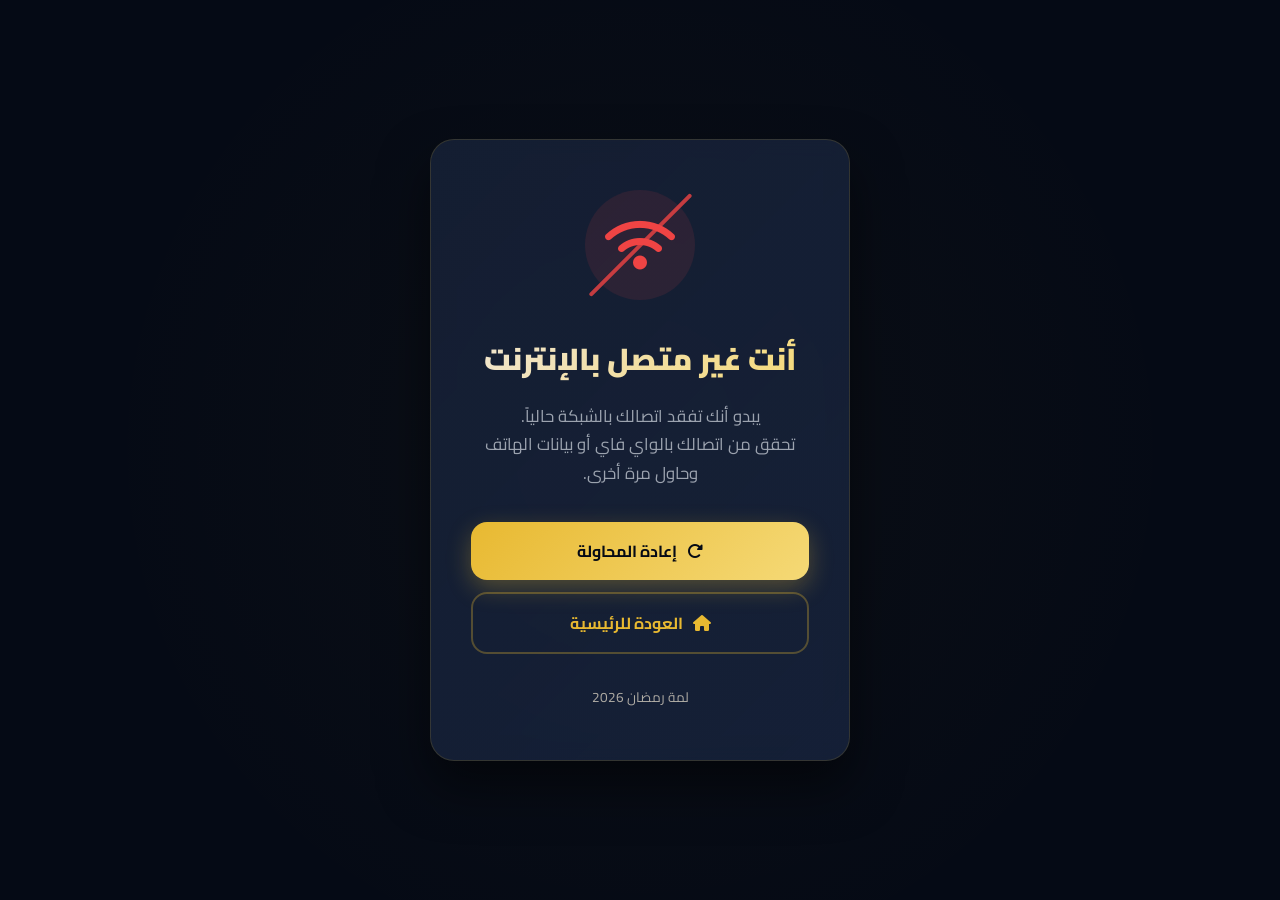
<file: offline.html>
<!DOCTYPE html>
<html lang="ar" dir="rtl">
<head>
  <meta charset="UTF-8">
  <meta name="viewport" content="width=device-width, initial-scale=1.0">
  <title>غير متصل | لمة رمضان</title>
  
  <!-- Fonts -->
  <link rel="preconnect" href="https://fonts.googleapis.com">
  <link href="https://fonts.googleapis.com/css2?family=Cairo:wght@400;700;900&display=swap" rel="stylesheet">
  
  <!-- Icons -->
  <link rel="stylesheet" href="https://cdnjs.cloudflare.com/ajax/libs/font-awesome/6.5.1/css/all.min.css">

  <style>
    :root {
      --bg-deep: #050a15;
      --bg-primary: #0c1425;
      --bg-card: #162035;
      --gold: #e8b931;
      --gold-light: #f5d976;
      --text-primary: #f0e6d3;
      --text-secondary: #9ca3af;
      --danger: #ef4444;
    }

    * {
      margin: 0;
      padding: 0;
      box-sizing: border-box;
    }

    body {
      font-family: 'Cairo', sans-serif;
      background-color: var(--bg-deep);
      color: var(--text-primary);
      min-height: 100vh;
      display: flex;
      flex-direction: column;
      align-items: center;
      justify-content: center;
      text-align: center;
      overflow: hidden;
      position: relative;
    }

    /* Background Pattern */
    body::before {
      content: '';
      position: absolute;
      top: 0;
      left: 0;
      right: 0;
      bottom: 0;
      background: radial-gradient(circle at 50% 50%, rgba(232, 185, 49, 0.03) 0%, transparent 70%);
      pointer-events: none;
    }

    .container {
      background: linear-gradient(135deg, rgba(22, 32, 53, 0.9) 0%, rgba(26, 40, 69, 0.7) 100%);
      border: 1px solid rgba(232, 185, 49, 0.15);
      border-radius: 24px;
      padding: 50px 40px;
      max-width: 420px;
      width: 90%;
      box-shadow: 0 25px 50px rgba(0, 0, 0, 0.5);
      backdrop-filter: blur(10px);
      position: relative;
      z-index: 1;
      animation: slideUp 0.6s cubic-bezier(0.16, 1, 0.3, 1);
    }

    @keyframes slideUp {
      from { opacity: 0; transform: translateY(40px) scale(0.95); }
      to { opacity: 1; transform: translateY(0) scale(1); }
    }

    .icon-wrapper {
      width: 110px;
      height: 110px;
      background: rgba(239, 68, 68, 0.1);
      border-radius: 50%;
      display: flex;
      align-items: center;
      justify-content: center;
      margin: 0 auto 30px;
      position: relative;
      animation: pulse 2s infinite ease-in-out;
    }

    .icon-wrapper i {
      font-size: 3.5rem;
      color: var(--danger);
      position: relative;
      z-index: 2;
    }

    .icon-wrapper::after {
      content: '';
      position: absolute;
      width: 130%;
      height: 4px;
      background: var(--danger);
      transform: rotate(-45deg);
      border-radius: 2px;
      opacity: 0.8;
    }

    @keyframes pulse {
      0%, 100% { transform: scale(1); box-shadow: 0 0 0 0 rgba(239, 68, 68, 0.2); }
      50% { transform: scale(1.05); box-shadow: 0 0 0 20px rgba(239, 68, 68, 0); }
    }

    h1 {
      font-size: 1.9rem;
      font-weight: 900;
      margin-bottom: 15px;
      background: linear-gradient(135deg, var(--text-primary), var(--gold-light));
      -webkit-background-clip: text;
      -webkit-text-fill-color: transparent;
    }

    p {
      font-size: 1.05rem;
      color: var(--text-secondary);
      line-height: 1.7;
      margin-bottom: 35px;
    }

    .btn {
      display: inline-flex;
      align-items: center;
      justify-content: center;
      gap: 10px;
      padding: 14px 32px;
      border-radius: 16px;
      border: none;
      font-family: 'Cairo', sans-serif;
      font-size: 1rem;
      font-weight: 700;
      cursor: pointer;
      transition: all 0.3s ease;
      width: 100%;
    }

    .btn-primary {
      background: linear-gradient(135deg, var(--gold) 0%, var(--gold-light) 100%);
      color: var(--bg-deep);
      box-shadow: 0 8px 24px rgba(232, 185, 49, 0.3);
    }

    .btn-primary:hover {
      transform: translateY(-3px);
      box-shadow: 0 12px 32px rgba(232, 185, 49, 0.4);
    }

    .btn-primary:active {
      transform: translateY(0) scale(0.98);
    }

    .btn-secondary {
      background: transparent;
      border: 2px solid rgba(232, 185, 49, 0.3);
      color: var(--gold);
      margin-top: 12px;
    }

    .btn-secondary:hover {
      background: rgba(232, 185, 49, 0.1);
    }

    .footer-text {
      margin-top: 30px;
      font-size: 0.85rem;
      color: var(--text-muted);
      opacity: 0.7;
    }

    /* Responsive */
    @media (max-width: 480px) {
      .container {
        padding: 40px 25px;
      }
      h1 { font-size: 1.6rem; }
      .icon-wrapper { width: 90px; height: 90px; }
      .icon-wrapper i { font-size: 2.8rem; }
    }
  </style>
</head>
<body>

  <div class="container">
    <div class="icon-wrapper">
      <i class="fas fa-wifi"></i>
    </div>
    
    <h1>أنت غير متصل بالإنترنت</h1>
    <p>
      يبدو أنك تفقد اتصالك بالشبكة حالياً.<br>
      تحقق من اتصالك بالواي فاي أو بيانات الهاتف وحاول مرة أخرى.
    </p>

    <button class="btn btn-primary" onclick="retryConnection()">
      <i class="fas fa-rotate-right"></i>
      <span>إعادة المحاولة</span>
    </button>

    <button class="btn btn-secondary" onclick="window.location.href='index.html'">
      <i class="fas fa-home"></i>
      <span>العودة للرئيسية</span>
    </button>

    <div class="footer-text">
      لمة رمضان 2026
    </div>
  </div>

  <script>
    // دالة إعادة المحاولة
    function retryConnection() {
      const btn = document.querySelector('.btn-primary');
      const originalContent = btn.innerHTML;
      
      // تغيير حالة الزر لتحميل
      btn.innerHTML = '<i class="fas fa-spinner fa-spin"></i> جاري التحقق...';
      btn.style.pointerEvents = 'none';

      setTimeout(() => {
        if (navigator.onLine) {
          // إذا عاد النت، نحدث الصفحة
          window.location.reload();
        } else {
          // إذا لا يزال مقطوعاً، نعيد الزر لحالته
          btn.innerHTML = originalContent;
          btn.style.pointerEvents = 'auto';
          
          // رسالة تنبيه إضافية
          const container = document.querySelector('.container');
          const errorMsg = document.createElement('div');
          errorMsg.textContent = '⚠️ لا يزال الاتصال غير متاح';
          errorMsg.style.cssText = 'margin-top: 15px; color: #fbbf24; font-size: 0.9rem; animation: fadeIn 0.3s;';
          container.appendChild(errorMsg);
          
          setTimeout(() => errorMsg.remove(), 3000);
        }
      }, 1500);
    }

    // تحسس عودة الاتصال تلقائياً
    window.addEventListener('online', () => {
      window.location.reload();
    });
  </script>
</body>
</html>
</file>
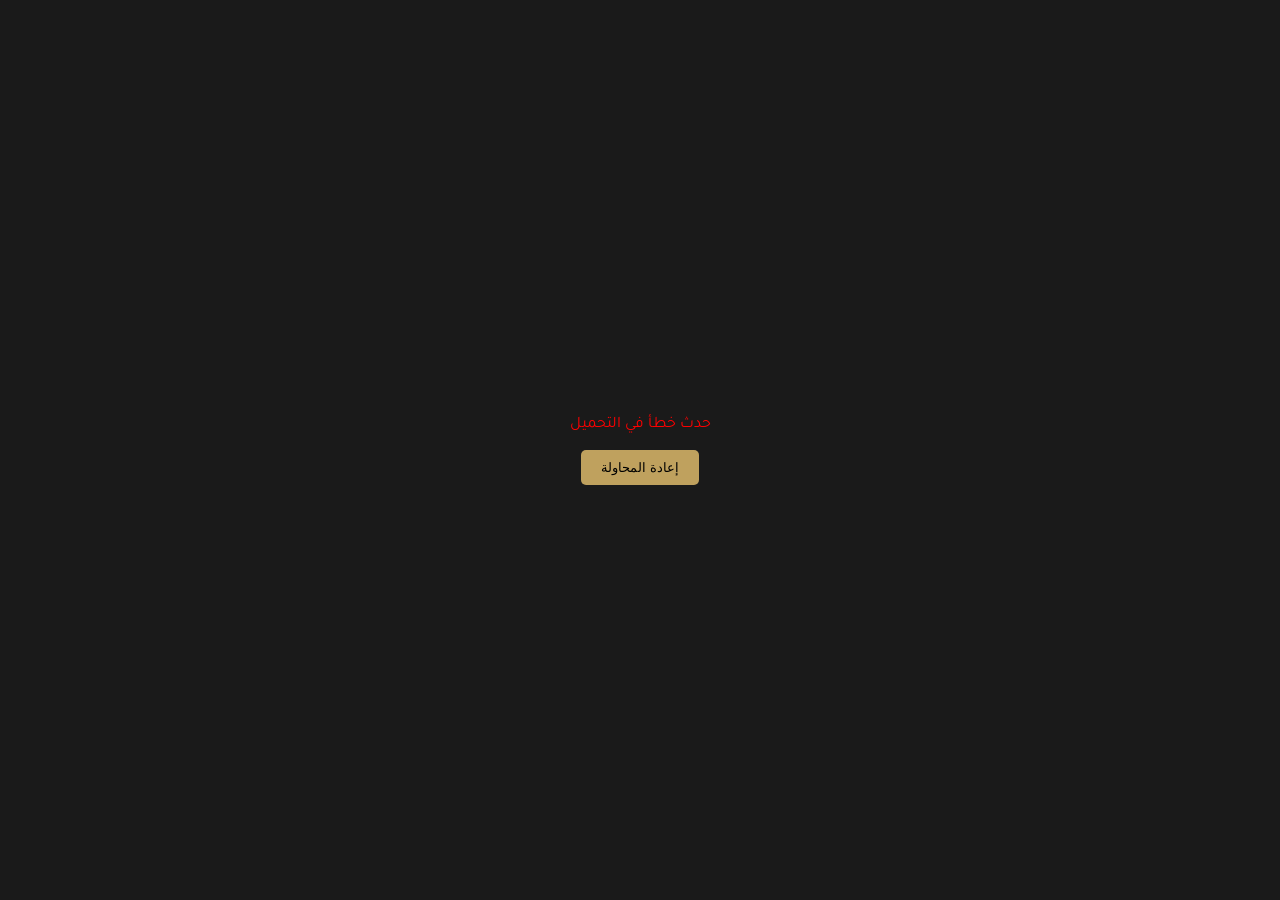
<file: quran.html>
<!DOCTYPE html>
<html lang="ar" dir="rtl">
<head>
    <meta charset="UTF-8">
    <meta name="viewport" content="width=device-width, initial-scale=1.0, maximum-scale=1.0, user-scalable=no">
    <title>القرآن الكريم - عرض المصحف</title>
    <link href="https://fonts.googleapis.com/css2?family=Amiri+Quran&family=Amiri:wght@400;700&family=Tajawal:wght@400;500;700&display=swap" rel="stylesheet">
    <style>
        :root {
            --bg-app: #1a1a1a;
            --bg-page: #fffef5; /* لون ورقي */
            --text-quran: #1a1a1a;
            --text-ui: #ffffff;
            --accent: #bfa15e; /* ذهبي تراثي */
            --accent-dark: #8f7342;
            --border-frame: #bfa15e;
            --bg-overlay: rgba(0,0,0,0.85);
        }

        * {
            margin: 0;
            padding: 0;
            box-sizing: border-box;
            -webkit-tap-highlight-color: transparent;
            user-select: none;
        }

        body {
            font-family: 'Tajawal', sans-serif;
            background: var(--bg-app);
            color: var(--text-ui);
            height: 100vh;
            width: 100vw;
            overflow: hidden;
            display: flex;
            flex-direction: column;
        }

        /* --- Header --- */
        .header {
            height: 55px;
            background: #000;
            display: flex;
            align-items: center;
            justify-content: space-between;
            padding: 0 15px;
            z-index: 100;
            box-shadow: 0 2px 10px rgba(0,0,0,0.5);
            position: relative;
            z-index: 10;
        }

        .header-title {
            font-family: 'Amiri', serif;
            font-size: 1.3rem;
            color: var(--accent);
            position: absolute;
            left: 50%;
            transform: translateX(-50%);
        }

        .icon-btn {
            background: none;
            border: none;
            color: var(--text-ui);
            width: 40px;
            height: 40px;
            display: flex;
            align-items: center;
            justify-content: center;
            cursor: pointer;
            z-index: 11;
            transition: transform 0.2s;
        }

        .icon-btn:active { transform: scale(0.9); }

        .menu-dots {
            display: flex;
            flex-direction: column;
            gap: 4px;
        }

        .menu-dots span {
            display: block;
            width: 4px;
            height: 4px;
            background: currentColor;
            border-radius: 50%;
        }

        /* --- Main Quran View --- */
        .quran-viewer {
            flex: 1;
            position: relative;
            overflow: hidden;
            display: flex;
            align-items: center;
            justify-content: center;
            background: #222;
        }

        .page-container {
            width: 100%;
            height: 100%;
            position: absolute;
            top: 0;
            left: 0;
            display: flex;
            align-items: center;
            justify-content: center;
            transition: opacity 0.3s ease;
        }

        /* --- Quran Page Styling (Mushaf Look) --- */
        .mushaf-page {
            width: 100%;
            max-width: 600px; /* عرض مناسب للهواتف */
            height: 100%;
            background-color: var(--bg-page);
            background-image: url("data:image/svg+xml,%3Csvg width='100' height='100' viewBox='0 0 100 100' xmlns='http://www.w3.org/2000/svg'%3E%3Cfilter id='noise'%3E%3CfeTurbulence type='fractalNoise' baseFrequency='0.8' numOctaves='3' stitchTiles='stitch'/%3E%3C/filter%3E%3Crect width='100%25' height='100%25' filter='url(%23noise)' opacity='0.08'/%3E%3C/svg%3E");
            position: relative;
            display: flex;
            flex-direction: column;
            overflow: hidden;
            box-shadow: 0 0 30px rgba(0,0,0,0.5);
        }

        /* الإطار الزخرفي */
        .page-frame {
            position: absolute;
            top: 10px;
            left: 10px;
            right: 10px;
            bottom: 10px;
            border: 2px solid var(--border-frame);
            pointer-events: none;
            z-index: 1;
        }

        .page-frame::after {
            content: '';
            position: absolute;
            top: 4px;
            left: 4px;
            right: 4px;
            bottom: 4px;
            border: 1px solid rgba(191, 161, 94, 0.3);
        }

        /* محتوى الصفحة */
.page-content {
    flex: 1;
    padding: 35px 25px 20px;
    display: flex;
    flex-direction: column;
    /* السماح للعناصر بالتمدد للأسفل بدلاً من التمدد المتساوي */
    justify-content: flex-start; 
    overflow-y: auto; /* هذا هو السطر الأهم: يظهر شريط تمرير عند الحاجة */
    overflow-x: hidden;
    -webkit-overflow-scrolling: touch; /* لجعل التمرير سلساً جداً على الآيفون */
    position: relative;
    z-index: 2;
    /* إخفاء شريط التمرير القبيح للحفاظ على جمال المصحف (اختياري) */
    scrollbar-width: none; /* لفايرفوكس */
}
.page-content::-webkit-scrollbar {
    display: none; /* لمتصفحات كروم وسفاري */
}

        .surah-header {
            text-align: center;
            margin-bottom: 15px;
            display: none; /* يظهر فقط في بداية السور */
        }

        .surah-header.visible { display: block; }

        .surah-title-box {
            display: inline-block;
            padding: 8px 30px;
            background: linear-gradient(to bottom, #f5f5f5, #e0e0e0);
            border: 1px solid var(--accent);
            border-radius: 20px;
            position: relative;
            box-shadow: 0 2px 5px rgba(0,0,0,0.1);
        }

        .surah-title {
            font-family: 'Amiri', serif;
            font-size: 1.4rem;
            color: var(--accent-dark);
            font-weight: 700;
        }

        .bismillah {
            text-align: center;
            font-family: 'Amiri Quran', serif;
            font-size: 1.3rem;
            color: #444;
            margin-bottom: 15px;
            display: none;
        }
        
        .bismillah.visible { display: block; }

.verses-wrapper {
    text-align: justify;
    line-height: 2.35;
    font-family: 'Amiri Quran', serif;
    font-size: 1.4rem; /* يمكن تصغير الخط قليلاً ليناسب الشاشات الصغيرة */
    color: var(--text-quran);
    /* تغليف النص ليأخذ المساحة المتاحة */
    flex: 1;
    width: 100%;
}

        .verse-text {
            display: inline;
        }

        .verse-number {
            display: inline-block;
            width: 25px;
            height: 25px;
            line-height: 25px;
            text-align: center;
            background: var(--accent);
            color: #fff;
            border-radius: 50%;
            font-family: 'Tajawal', sans-serif;
            font-size: 0.5rem; /* صغير ليتناسب مع الخط */
            margin: 0 2px;
            vertical-align: middle;
        }

.page-footer {
    text-align: center;
    padding-top: 10px;
    /* جعله ثابتاً في أسفل الصندوق */
    flex-shrink: 0; 
    background: var(--bg-page); /* خلفية بلون الورق ليغطي ما تحته */
    position: sticky;
    bottom: 0;
    z-index: 5;
}

        .page-num-box {
            display: inline-block;
            padding: 2px 12px;
            border: 1px solid rgba(0,0,0,0.1);
            border-radius: 4px;
            color: #666;
            font-family: 'Tajawal', sans-serif;
            font-size: 0.8rem;
            background: rgba(0,0,0,0.02);
        }

        /* --- Navigation Arrows --- */
        .nav-trigger {
            position: absolute;
            top: 0;
            bottom: 0;
            width: 20%;
            z-index: 20;
            cursor: pointer;
        }

        .nav-left { left: 0; }
        .nav-right { right: 0; }

        /* --- Bottom Navigation Bar --- */
        .bottom-nav {
            height: 50px;
            background: #000;
            display: flex;
            justify-content: space-around;
            align-items: center;
            border-top: 1px solid #333;
            z-index: 10;
        }

        .nav-btn {
            background: none;
            border: none;
            color: #aaa;
            display: flex;
            flex-direction: column;
            align-items: center;
            font-size: 0.65rem;
            cursor: pointer;
            padding: 5px;
        }
        
        .nav-btn.active { color: var(--accent); }

        /* --- Side Menu (Surah List) --- */
        .side-menu-overlay {
            position: fixed;
            top: 0; left: 0; right: 0; bottom: 0;
            background: var(--bg-overlay);
            z-index: 100;
            visibility: hidden;
            opacity: 0;
            transition: all 0.3s;
        }

        .side-menu-overlay.active { visibility: visible; opacity: 1; }

        .side-menu {
            position: fixed;
            top: 0; right: 0; bottom: 0;
            width: 300px;
            background: #111;
            transform: translateX(100%);
            transition: transform 0.3s ease-out;
            z-index: 101;
            display: flex;
            flex-direction: column;
            border-left: 1px solid #333;
        }

        .side-menu-overlay.active .side-menu { transform: translateX(0); }

        .menu-header {
            padding: 20px;
            background: #000;
            border-bottom: 1px solid #333;
        }

        .search-input {
            width: 100%;
            padding: 10px 15px;
            border-radius: 8px;
            border: 1px solid #444;
            background: #222;
            color: #fff;
            font-family: 'Tajawal', sans-serif;
            outline: none;
        }

        .menu-list {
            flex: 1;
            overflow-y: auto;
            padding-bottom: 20px;
        }

        .menu-item {
            display: flex;
            justify-content: space-between;
            align-items: center;
            padding: 15px 20px;
            border-bottom: 1px solid #222;
            cursor: pointer;
            transition: background 0.2s;
        }

        .menu-item:active { background: #222; }

        .item-name { font-family: 'Amiri', serif; font-size: 1.1rem; }
        .item-page { font-size: 0.8rem; color: #666; }

        /* --- Loading Screen --- */
        .loading-screen {
            position: fixed;
            top: 0; left: 0; width: 100%; height: 100%;
            background: var(--bg-app);
            display: flex;
            flex-direction: column;
            align-items: center;
            justify-content: center;
            z-index: 1000;
            transition: opacity 0.5s;
        }
        
        .spinner {
            width: 50px; height: 50px;
            border: 3px solid #333;
            border-top-color: var(--accent);
            border-radius: 50%;
            animation: spin 1s linear infinite;
        }

        @keyframes spin { to { transform: rotate(360deg); } }

        /* --- Utilities --- */
        .hidden { display: none !important; }
    </style>
</head>
<body>

    <!-- Loading Screen -->
    <div class="loading-screen" id="loadingScreen">
        <div class="spinner"></div>
        <p style="margin-top: 20px; color: #aaa;">جاري تحميل المصحف...</p>
    </div>

    <!-- Header -->
    <header class="header">
        <button class="icon-btn" id="jumpToPageBtn">
            <svg width="20" height="20" fill="none" stroke="currentColor" stroke-width="2" viewBox="0 0 24 24"><path d="M9 5l7 7-7 7"/></svg>
        </button>
        <h1 class="header-title">القرآن الكريم</h1>
<a href="index.html">
            <button class="icon-btn" id="menuOpenBtn">
            <div class="menu-dots">
                <span></span><span></span><span></span>
            </div>
        </button>
</a>
    </header>

    <!-- Main Content -->
    <main class="quran-viewer">
        <div class="nav-trigger nav-left" id="prevPageTrigger"></div>
        
        <div class="page-container">
            <div class="mushaf-page">
                <div class="page-frame"></div>
                <div class="page-content" id="pageContent">
                    <!-- Dynamic Content Here -->
                </div>
            </div>
        </div>

        <div class="nav-trigger nav-right" id="nextPageTrigger"></div>
    </main>

    <!-- Bottom Nav -->
    <nav class="bottom-nav">
        <button class="nav-btn" id="navPrev">
            <svg width="20" height="20" fill="none" stroke="currentColor" stroke-width="2" viewBox="0 0 24 24"><path d="M9 5l7 7-7 7"/></svg>
            <span>السابق</span>
        </button>
        <button class="nav-btn" id="navNext">
            <span>التالي</span>
            <svg width="20" height="20" fill="none" stroke="currentColor" stroke-width="2" viewBox="0 0 24 24"><path d="M15 5l-7 7 7 7"/></svg>
        </button>
    </nav>

    <!-- Side Menu -->
    <div class="side-menu-overlay" id="menuOverlay">
        <div class="side-menu">
            <div class="menu-header">
                <input type="text" class="search-input" id="searchInput" placeholder="ابحث عن سورة...">
            </div>
            <div class="menu-list" id="surahList">
                <!-- List Items -->
            </div>
        </div>
    </div>

    <script>
        // --- Configuration ---
        const API_URL = 'https://api.alquran.cloud/v1/quran/quran-uthmani';
        const STORAGE_KEY = 'fullQuranData_v1';
        
        // --- App State ---
        let quranData = null; // Holds the full data organized by pages
        let currentPage = 1;
        const TOTAL_PAGES = 604;
        let surahMeta = []; // For search list

        // --- DOM Elements ---
        const els = {
            loading: document.getElementById('loadingScreen'),
            pageContent: document.getElementById('pageContent'),
            menuOverlay: document.getElementById('menuOverlay'),
            menuOpenBtn: document.getElementById('menuOpenBtn'),
            searchInput: document.getElementById('searchInput'),
            surahList: document.getElementById('surahList'),
            prevTrigger: document.getElementById('prevPageTrigger'),
            nextTrigger: document.getElementById('nextPageTrigger'),
            navPrev: document.getElementById('navPrev'),
            navNext: document.getElementById('navNext'),
            jumpBtn: document.getElementById('jumpToPageBtn')
        };

        // --- Initialization ---
        async function init() {
            // Check LocalStorage first
            const stored = localStorage.getItem(STORAGE_KEY);
            if (stored) {
                console.log("Loaded from cache");
                quranData = JSON.parse(stored);
                setupApp();
            } else {
                console.log("Fetching from API");
                await fetchQuran();
            }
        }

        async function fetchQuran() {
            try {
                const response = await fetch(API_URL);
                const data = await response.json();
                if (data.code === 200) {
                    processData(data.data);
                    localStorage.setItem(STORAGE_KEY, JSON.stringify(quranData));
                    setupApp();
                } else {
                    throw new Error("API Error");
                }
            } catch (error) {
                els.loading.innerHTML = `
                    <div style="text-align:center; padding:20px;">
                        <p style="color:red; margin-bottom:15px;">حدث خطأ في التحميل</p>
                        <button onclick="location.reload()" style="padding:10px 20px; background:#bfa15e; border:none; border-radius:5px; color:#000;">إعادة المحاولة</button>
                    </div>
                `;
            }
        }

        // --- Data Processing (The Core Logic) ---
        function processData(data) {
            // 1. Extract Surah Meta for Menu
            surahMeta = data.surahs.references ? data.surahs.references.map(s => ({
                n: s.number, name: s.name, page: s.ayahs[0].page
            })) : data.surahs.map(s => ({
                n: s.number, name: s.name, page: s.ayahs[0].page
            }));

            // 2. Build Pages Array (Pages 1 to 604)
            quranData = [];
            // Initialize empty pages
            for(let i=1; i<=TOTAL_PAGES; i++) {
                quranData[i] = { pageNum: i, ayahs: [] };
            }

            // 3. Fill Pages with Ayahs
            data.surahs.forEach(surah => {
                surah.ayahs.forEach(ayah => {
                    // Attach surah info to ayah for rendering logic
                    const ayahData = {
                        number: ayah.numberInSurah,
                        text: ayah.text,
                        surahName: surah.name,
                        surahNumber: surah.number,
                        page: ayah.page
                    };
                    
                    if (quranData[ayah.page]) {
                        quranData[ayah.page].ayahs.push(ayahData);
                    }
                });
            });
        }

        function setupApp() {
            els.loading.style.opacity = '0';
            setTimeout(() => els.loading.classList.add('hidden'), 500);
            
            populateMenu();
            
            // Get last read page or default to 1
            const lastPage = localStorage.getItem('lastQuranPage');
            currentPage = lastPage ? parseInt(lastPage) : 1;
            
            renderPage(currentPage);
            setupEvents();
        }

        // --- Rendering ---
        function renderPage(pageNum) {
            if (pageNum < 1 || pageNum > TOTAL_PAGES) return;
            
            currentPage = pageNum;
            localStorage.setItem('lastQuranPage', pageNum);
            
            const pageData = quranData[pageNum];
            let html = '';

            // Check for Surah Header
            // If the first ayah of the page is the first ayah of a Surah
            const firstAyah = pageData.ayahs[0];
            
            // Start of Page logic
            html += '<div class="verses-wrapper">';
            
            // Handle Surah Headers & Bismillah
            let surahStarted = false;
            
            pageData.ayahs.forEach((ayah, index) => {
                // Is this the first ayah of a Surah?
                if (ayah.number === 1) {
                    // Close previous div if open
                    if (index > 0) html += '</div><div class="verses-wrapper">';
                    
                    // Surah Header
                    html += `
                        <div class="surah-header visible">
                            <div class="surah-title-box">
                                <span class="surah-title">${ayah.surahName}</span>
                            </div>
                        </div>
                    `;
                    
                    // Bismillah (Except for Surah Tawbah)
                    if (ayah.surahNumber !== 9 && ayah.surahNumber !== 1) {
                         html += `<div class="bismillah visible">بِسْمِ اللَّهِ الرَّحْمَٰنِ الرَّحِيمِ</div>`;
                    }
                    // Special case: Al-Fatiha is usually integrated, but here we just show title
                    if (ayah.surahNumber === 1) {
                         // No bismillah for Fatiha visual typically in some mushafs, 
                         // or shown as verse 1 in others. API usually includes it.
                    }
                }

                // Add Verse Text
                html += `<span class="verse-text">${ayah.text}</span>`;
                html += `<span class="verse-number">${ayah.number}</span>`;
            });

            html += '</div>'; // Close verses wrapper

            // Footer
            html += `
                <div class="page-footer">
                    <div class="page-num-box">${pageNum}</div>
                </div>
            `;

            els.pageContent.innerHTML = html;
            
            // Scroll to top of new page
            els.pageContent.scrollTop = 0;
        }

        // --- Menu & Search ---
        function populateMenu() {
            const listHtml = surahMeta.map(s => `
                <div class="menu-item" data-page="${s.page}">
                    <span class="item-name">${s.n}. ${s.name}</span>
                    <span class="item-page">صفحة ${s.page}</span>
                </div>
            `).join('');
            els.surahList.innerHTML = listHtml;
        }

        // --- Events ---
        function setupEvents() {
            // Navigation
            const goNext = () => renderPage(currentPage + 1);
            const goPrev = () => renderPage(currentPage - 1);

            els.navNext.addEventListener('click', goNext);
            els.nextTrigger.addEventListener('click', goNext);
            
            els.navPrev.addEventListener('click', goPrev);
            els.prevTrigger.addEventListener('click', goPrev);

            // Swipe Support
            let touchStartX = 0;
            els.pageContent.parentElement.addEventListener('touchstart', e => touchStartX = e.changedTouches[0].screenX, {passive: true});
            els.pageContent.parentElement.addEventListener('touchend', e => {
                const diff = touchStartX - e.changedTouches[0].screenX;
                if (Math.abs(diff) > 50) {
                    if (diff > 0) goNext(); else goPrev();
                }
            }, {passive: true});

            // Menu
            els.menuOpenBtn.addEventListener('click', () => {
                els.menuOverlay.classList.add('active');
                els.searchInput.focus();
            });

            els.menuOverlay.addEventListener('click', (e) => {
                if (e.target === els.menuOverlay) els.menuOverlay.classList.remove('active');
            });
// Search - محرك البحث المحسن
els.searchInput.addEventListener('input', (e) => {
    const term = e.target.value.trim();
    const items = els.surahList.querySelectorAll('.menu-item');
    
    items.forEach(item => {
        const nameElement = item.querySelector('.item-name');
        const pageElement = item.querySelector('.item-page');
        
        // جلب النصوص
        const nameText = nameElement.textContent; // مثال: "2. البقرة"
        const pageText = pageElement.textContent; // مثال: "صفحة 2"
        
        // التحقق: هل النص موجود في الاسم أو رقم الصفحة؟
        // هذا يسمح بالبحث بكلمة "البقرة" أو رقم "2"
        const isMatch = nameText.includes(term) || pageText.includes(term);
        
        // إظهار أو إخفاء العنصر
        item.style.display = isMatch ? 'flex' : 'none';
    });
});



            // Surah Click
            els.surahList.addEventListener('click', (e) => {
                const item = e.target.closest('.menu-item');
                if (item) {
                    renderPage(parseInt(item.dataset.page));
                    els.menuOverlay.classList.remove('active');
                }
            });

            // Jump to page button (cycles pages)
            els.jumpBtn.addEventListener('click', () => {
                let p = prompt("انتقل إلى صفحة:", currentPage);
                if (p) {
                    p = parseInt(p);
                    if (p >= 1 && p <= TOTAL_PAGES) renderPage(p);
                }
            });
        }

        // Start
        init();
    </script>
</body>
</html>
</file>
